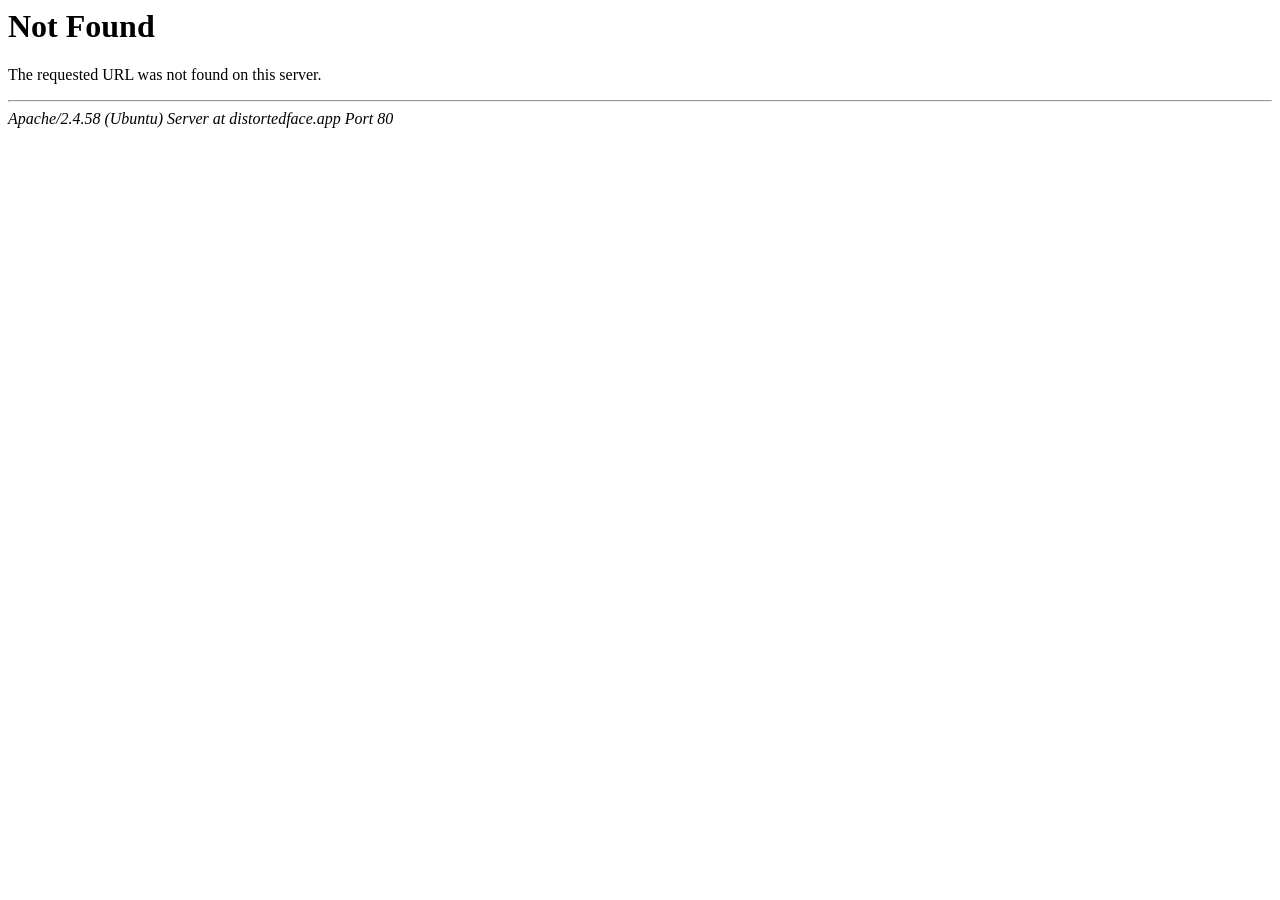
<file: _.html>
<!DOCTYPE HTML PUBLIC "-//IETF//DTD HTML 2.0//EN">
<html><head>
<title>404 Not Found</title>
</head><body>
<h1>Not Found</h1>
<p>The requested URL was not found on this server.</p>
<hr>
<address>Apache/2.4.58 (Ubuntu) Server at distortedface.app Port 80</address>
<script defer src="https://static.cloudflareinsights.com/beacon.min.js/v8c78df7c7c0f484497ecbca7046644da1771523124516" integrity="sha512-8DS7rgIrAmghBFwoOTujcf6D9rXvH8xm8JQ1Ja01h9QX8EzXldiszufYa4IFfKdLUKTTrnSFXLDkUEOTrZQ8Qg==" data-cf-beacon='{"version":"2024.11.0","token":"583339bee7da436db4d0ed54b6654957","r":1,"server_timing":{"name":{"cfCacheStatus":true,"cfEdge":true,"cfExtPri":true,"cfL4":true,"cfOrigin":true,"cfSpeedBrain":true},"location_startswith":null}}' crossorigin="anonymous"></script>
</body></html>
</file>
